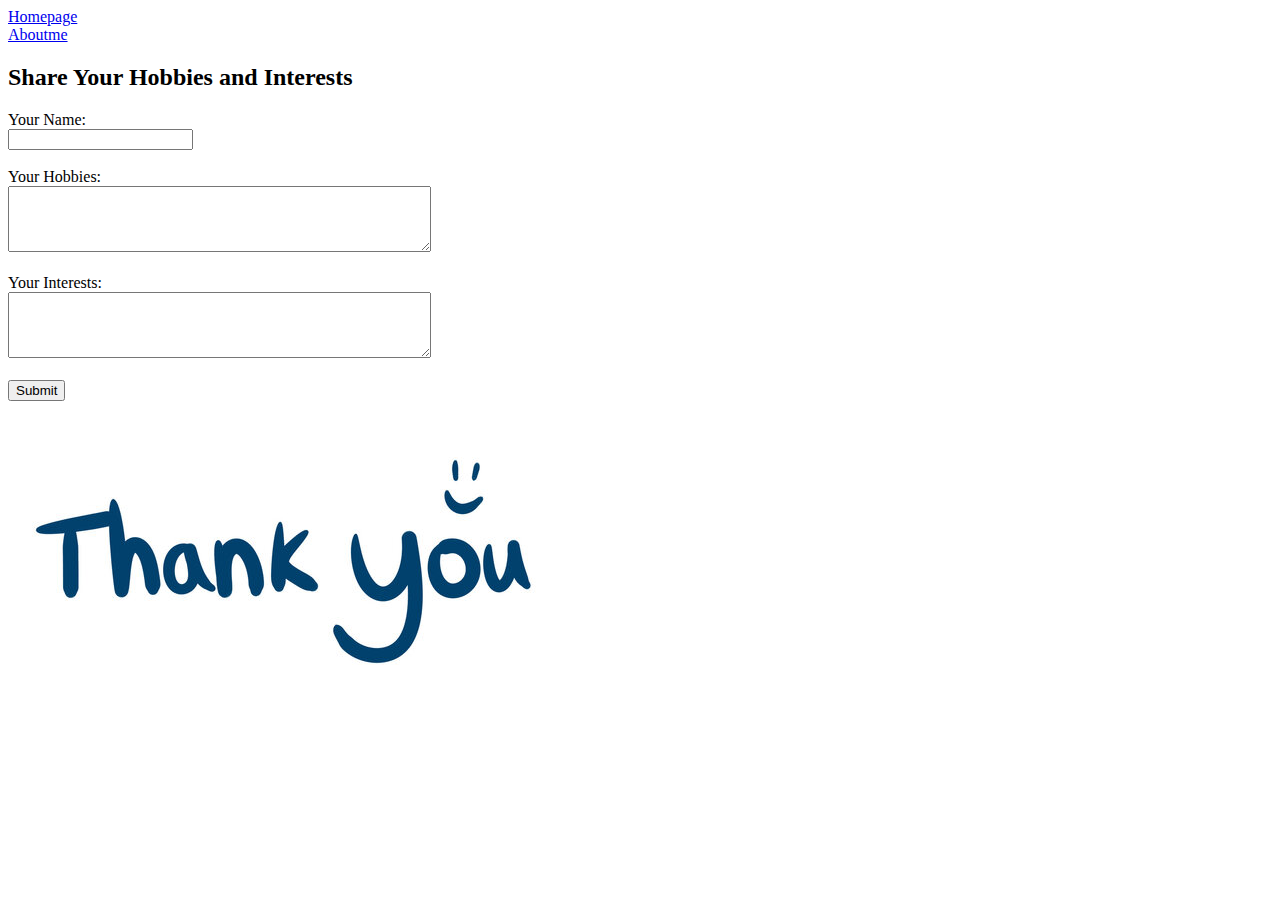
<file: Week 7/Page 3.html>
<!DOCTYPE html>
<html lang="en">
<head>
    <meta charset="UTF-8">
    <meta name="viewport" content="width=device-width, initial-scale=1.0">
    <title>Contact Me</title>
    <script>
        function showThankYou() {
            alert('Thank you for sharing your hobbies and interests!');
            document.getElementById('name').value = '';
            document.getElementById('hobbies').value = '';
            document.getElementById('interests').value = '';
            
            const name = document.getElementById('name').value;
            const hobbies = document.getElementById('hobbies').value;
            const interests = document.getElementById('interests').value;
            
            const submissions = JSON.parse(localStorage.getItem('submissions')) || [];
            submissions.push({ name, hobbies, interests });
            localStorage.setItem('submissions', JSON.stringify(submissions));
        }
    </script>
</head>
<body>
  <li><a href="Homepage.html">Homepage</a></li>
  <li><a href="Page2.html">Aboutme</a></li>
    </header>

    <section>
        <h2>Share Your Hobbies and Interests</h2>
        <form onsubmit="showThankYou(); return false;">
            <label for="name">Your Name:</label><br>
            <input type="text" id="name" name="name" required><br><br>

            <label for="hobbies">Your Hobbies:</label><br>
            <textarea id="hobbies" name="hobbies" rows="4" cols="50" required></textarea><br><br>

            <label for="interests">Your Interests:</label><br>
            <textarea id="interests" name="interests" rows="4" cols="50" required></textarea><br><br>
                <button type=submit">Submit</a>
        </form>
    </section>
  </header>
  <section>
  <img src="thankyou.jpg" alt="" srcset="">

    <footer>
        <nav>
            <ul>
          
            </ul>
        </nav>
    </footer>
</body>
</html>
</file>
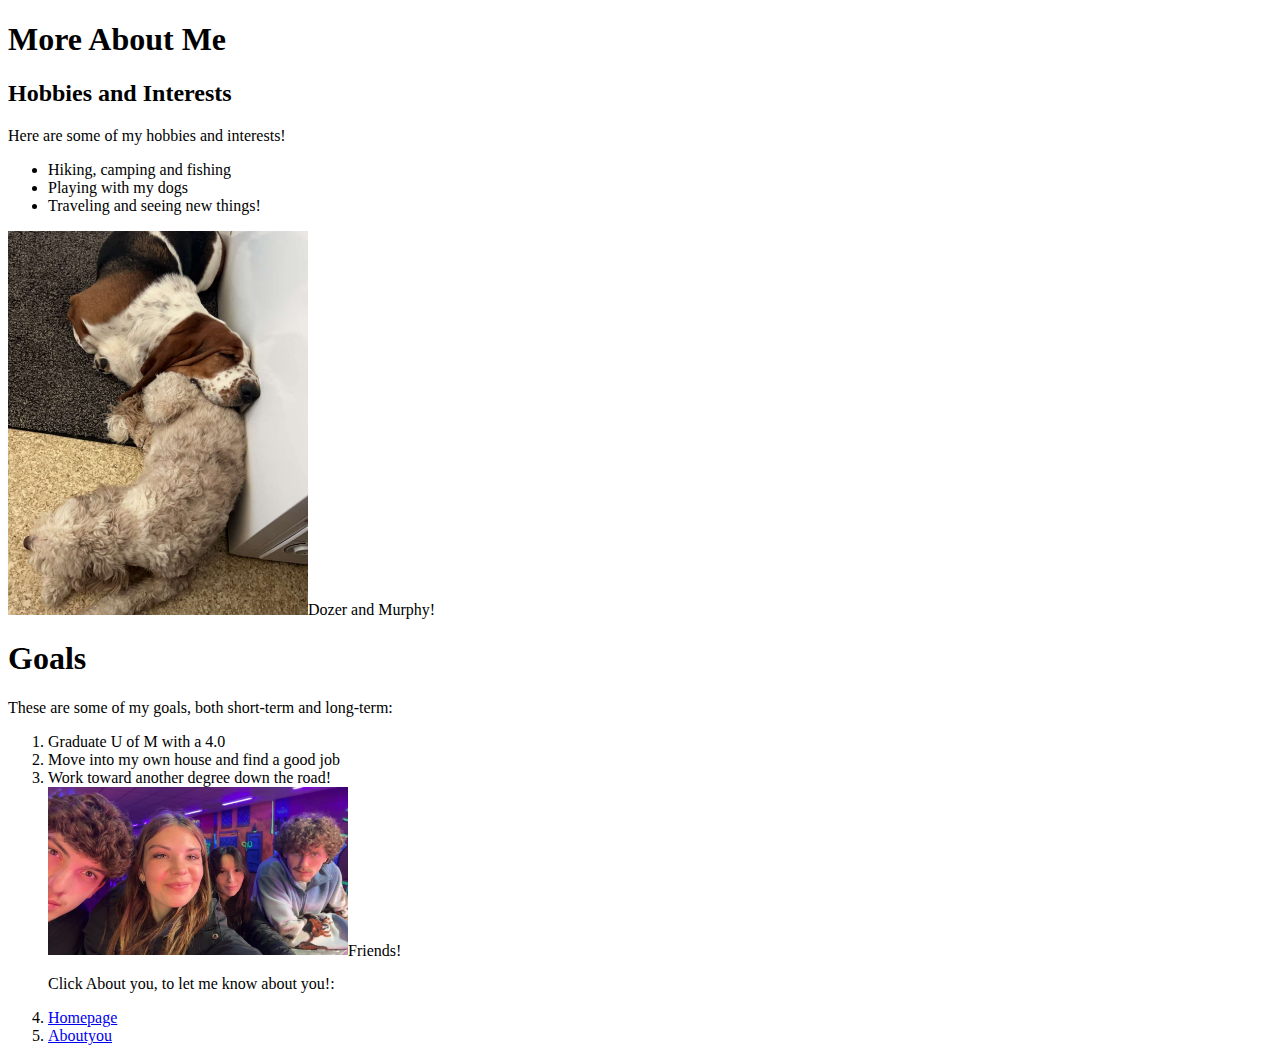
<file: Week6/Page2.html>
<!DOCTYPE html>
<html lang="en">
<head>
    <meta charset="UTF-8">
    <meta name="viewport" content="width=device-width, initial-scale=1.0">
    <title>About Me</title>
</head>
<body>
    <header>
        <h1>More About Me</h1>
    
    </header>
    <section>
        <h2>Hobbies and Interests</h2>
        <p>Here are some of my  hobbies and interests!
        <ul>
            <li>Hiking, camping and fishing</li>
            <li>Playing with my dogs</li>
            <li>Traveling and seeing new things!</li>
        </ul>
    </section>
    <img src="dozerandmurphy.PNG" alt="Dozer and Murphy!" width="300"
    <p>Dozer and Murphy!</p>
    <title>About Me</title>
</head>
<body>
    <header>
        <h1>Goals</h1>
    
    </header>
    <section>
       
        <p>These are some of my goals, both short-term and long-term:</p>
        <ol>
            <li>Graduate U of M with a 4.0</li>
            <li>Move into my own house and find a good job</li>
            <li>Work toward another degree down the road!</li>
            <img src="friends.JPG"alt="Friends!" width="300"
            <p>Friends!</p>
            
        </header>
        <section>
            <p>Click About you, to let me know about you!:</p>
            <li><a href="Homepage.html">Homepage</a></li>
            <li><a href="Page 3.html">Aboutyou</a></li>
</file>
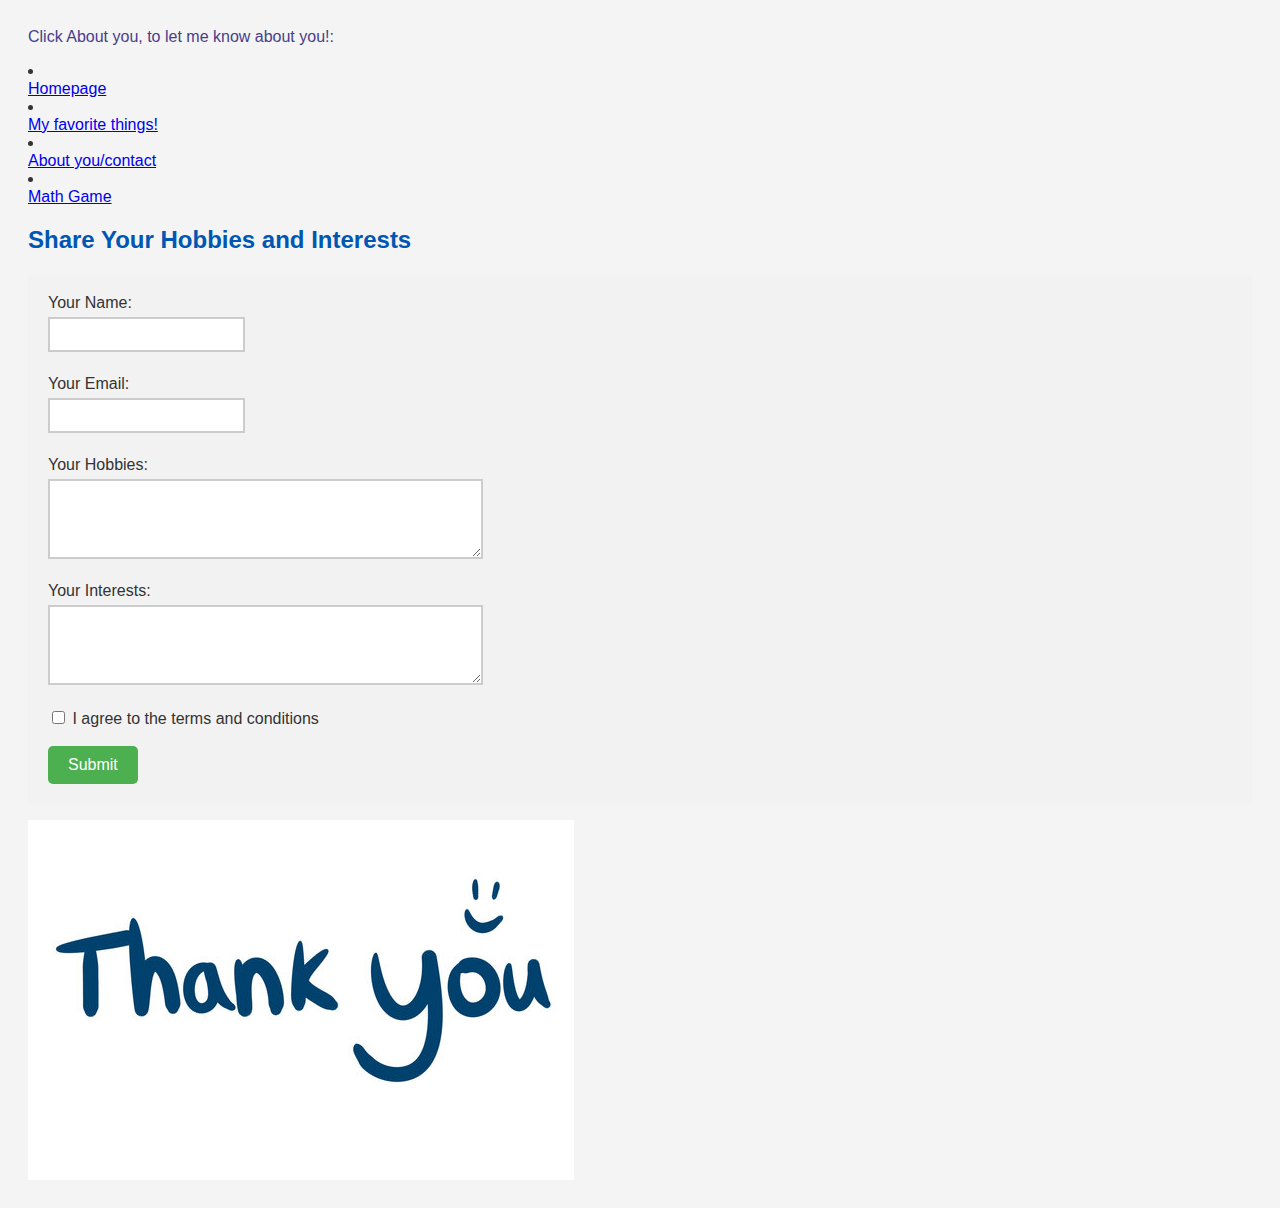
<file: Week8/Page 3.html>
<html></html>
<head>
    <meta charset="UTF-8">
    <meta name="viewport" content="width=device-width, initial-scale=1.0">
    <title>Contact Me</title>
    <script>
        function validateForm(event) {
            event.preventDefault();
            let isValid = true;

            const name = document.getElementById('name');
            const email = document.getElementById('email');
            const terms = document.getElementById('terms');

            if (!name.value.trim()) {
                isValid = false;
                name.style.borderColor = 'red';
                name.focus();
                alert('Please enter your name.');
                return;
            } else {
                name.style.borderColor = '#ccc';
            }

            if (!email.value.trim()) {
                isValid = false;
                email.style.borderColor = 'red';
                email.focus();
                alert('Please enter your email.');
                return;
            } else {
                email.style.borderColor = '#ccc';
            }

            if (!terms.checked) {
                isValid = false;
                alert('You must agree to the terms.');
                terms.focus();
                return;
            }

            if (isValid) {
                showThankYou();
            }
        }

        function showThankYou() {
            alert('Thank you for sharing your hobbies and interests!');
            document.getElementById('name').value = '';
            document.getElementById('email').value = '';
            document.getElementById('hobbies').value = '';
            document.getElementById('interests').value = '';
            document.getElementById('terms').checked = false;
            
            const name = document.getElementById('name').value;
            const email = document.getElementById('email').value;
            const hobbies = document.getElementById('hobbies').value;
            const interests = document.getElementById('interests').value;
            
            const submissions = JSON.parse(localStorage.getItem('submissions')) || [];
            submissions.push({ name, email, hobbies, interests });
            localStorage.setItem('submissions', JSON.stringify(submissions));
        }
    </script>
    
    <style>
        h2 {
            color: #0056b3;
            font-family: Arial, sans-serif;
        }
        form {
            background-color: #e1b74c;
            padding: 20px;
            border-radius: 5px;
        }
        footer {
            background-color: #333;
            color: white;
            padding: 10px 0;
            text-align: center;
        }
    </style>

    <link rel="stylesheet" href="mainstyle.css">
</head>
<body>
    <nav>
        <p>Click About you, to let me know about you!:</p>
    <nav>
       <li class=""></li> <a href="index.html">Homepage</a>
       <li></li> <a href="Page2.html">My favorite things!</a>
       <li></li> <a href="Page 3.html">About you/contact</a>
       <li></li> <a href="page4.html">Math Game</a>

    </nav>
    
    <section>
        <h2>Share Your Hobbies and Interests</h2>
        <form onsubmit="validateForm(event);">
            <label for="name">Your Name:</label><br>
            <input type="text" id="name" name="name" style="border: 2px solid #ccc; padding: 8px; margin: 5px 0;"><br><br>

            <label for="email">Your Email:</label><br>
            <input type="email" id="email" name="email" style="border: 2px solid #ccc; padding: 8px; margin: 5px 0;"><br><br>

            <label for="hobbies">Your Hobbies:</label><br>
            <textarea id="hobbies" name="hobbies" rows="4" cols="50" style="border: 2px solid #ccc; padding: 8px;"></textarea><br><br>

            <label for="interests">Your Interests:</label><br>
            <textarea id="interests" name="interests" rows="4" cols="50" style="border: 2px solid #ccc; padding: 8px;"></textarea><br><br>
            
            <label for="terms">
                <input type="checkbox" id="terms" name="terms"> I agree to the terms and conditions
            </label><br><br>

            <button type="submit" style="background-color: #4CAF50; color: white; padding: 10px 20px; border: none; border-radius: 5px;">Submit</button>
        </form>
    </section>

    <section>
        <img src="thankyou.jpg" alt="Thank you image">
    </section>
</body>
</html>
</file>
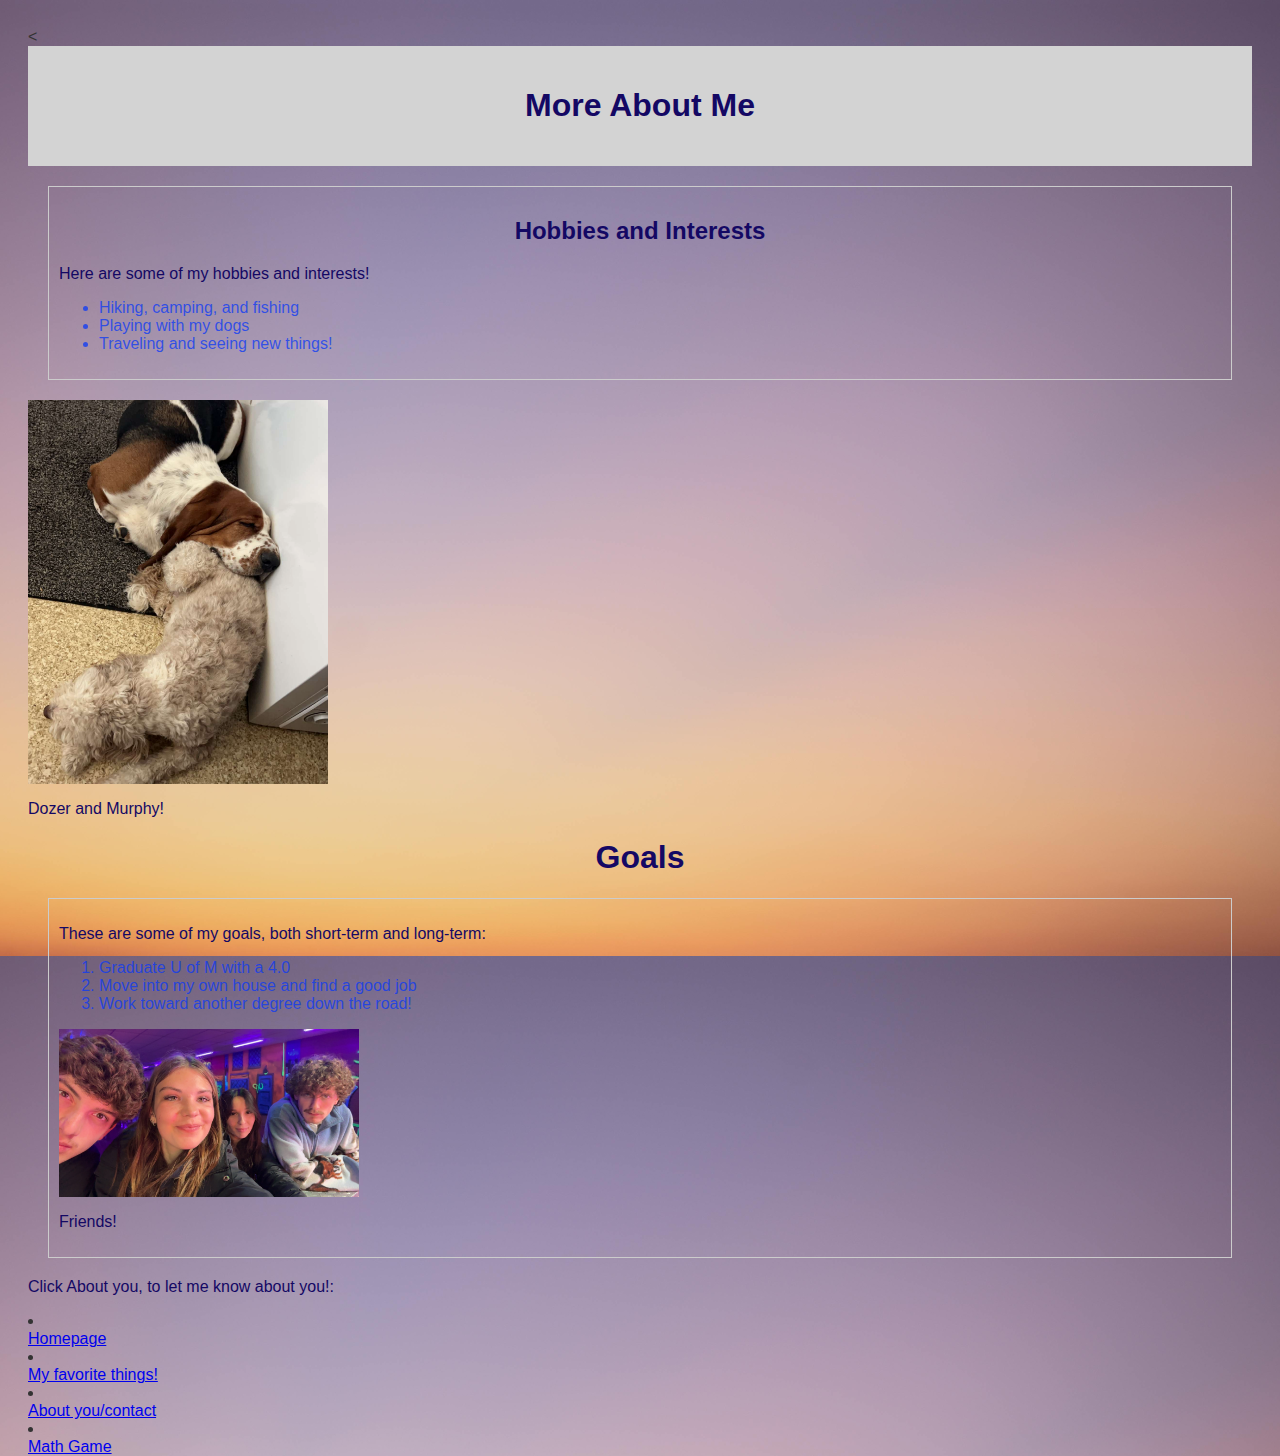
<file: Week8/Page2.html>
<html>
<html lang="en">
<head>
    <meta charset="UTF-8">
    <meta name="viewport" content="width=device-width, initial-scale=1.0">
    <title>About Me</title>
    <link rel="stylesheet" href="mainstyle.css">
    <<link href="https://cdn.jsdelivr.net/npm/bootstrap@5.3.3/dist/css/bootstrap.min.css" rel="mainstyle.css" integrity="sha384-QWTKZyjpPEjISv5WaRU9OFeRpok6YctnYmDr5pNlyT2bRjXh0JMhjY6hW+ALEwIH" crossorigin="anonymous">
    <style>
        body {
            font-family: Arial, sans-serif;
            color: #333;
        }
        h1, h2, p {
            color: rgb(20, 8, 100);
        }
        ul, ol {
            color: rgba(10, 57, 247, 0.753);
        }
    </style>
</head>
<body class="background-image">
    <header id="main-header">
        <h1 class="section-title">More About Me</h1>
    </header>

    <section id="hobbies-section">
        <h2 class="section-title">Hobbies and Interests</h2>
        <p>Here are some of my hobbies and interests!</p>
        <ul>
            <li>Hiking, camping, and fishing</li>
            <li>Playing with my dogs</li>
            <li>Traveling and seeing new things!</li>
        </ul>
    </section>

    <img src="dozerandmurphy.PNG" alt="Dozer and Murphy!" width="300">
    <p>Dozer and Murphy!</p>

    <header>
        <h1 class="section-title">Goals</h1>
    </header>

    <section id="goals-section">
        <p>These are some of my goals, both short-term and long-term:</p>
        <ol>
            <li>Graduate U of M with a 4.0</li>
            <li>Move into my own house and find a good job</li>
            <li>Work toward another degree down the road!</li>
        </ol>
        <img src="friends.JPG" alt="Friends!" width="300">
        <p>Friends!</p>
    </section>
            
</header>
<section>
    <nav>
            <p>Click About you, to let me know about you!:</p>
        <li class=""></li> <a href="index.html">Homepage</a>
        <li></li> <a href="Page2.html">My favorite things!</a>
        <li></li> <a href="Page 3.html">About you/contact</a>
        <li></li> <a href="page4.html">Math Game</a>
 
     </nav>
</file>
<file: Week8/mainstyle.css>
/* mainstyle.css */
body {
    font-family: Arial, sans-serif;
    color: #333;
}

h1, h2, p {
    color: darkslateblue;
}

ul, ol {
    color: rgb(203, 89, 22);
}

.background-image {
    background-image: url('background.JPEG');
    background-size: cover;
    background-position: center;
    height: 100vh;
}

/* Class selectors */
.section-title {
    font-weight: bold;
    text-align: center;
}

/* ID selectors */
#main-header {
    padding: 20px;
    background-color: lightgray;
}

#hobbies-section, #goals-section {
    margin: 20px;
    padding: 10px;
    border: 1px solid #ccc;
}

h2 {
    color: #0056b3;
    font-family: Arial, sans-serif;
}

form {
    background-color: #f2f2f2;
    padding: 20px;
    border-radius: 5px;
}

footer {
    background-color: #333;
    color: white;
    padding: 10px 0;
    text-align: center;
}

input[type="text"], textarea {
    border: 2px solid #ccc;
    padding: 8px;
    margin: 5px 0;
}

button[type="submit"] {
    background-color: #c5ac2d;
    color: white;
    padding: 10px 20px;
    border: none;
    border-radius: 5px;
}
        body {
            font-family: Arial, sans-serif;
            background-color: #f4f4f4;
            padding: 20px;
        }
        .container {
            background-color: white;
            padding: 20px;
            border-radius: 8px;
            box-shadow: 0 0 10px rgba(0,0,0,0.1);
            max-width: 500px;
            margin: auto;
        }
        .question {
            font-size: 1.5em;
        }
        input[type='number'] {
            padding: 10px;
            font-size: 1em;
            margin-bottom: 20px;
            display: block;
        }
        button {
            padding: 10px 20px;
            background-color: #af874c;
            color: white;
            border: none;
            border-radius: 5px;
            font-size: 1em;
        }
        .result {
            margin-top: 20px;
            font-size: 1.2em;
      

}
</file>
